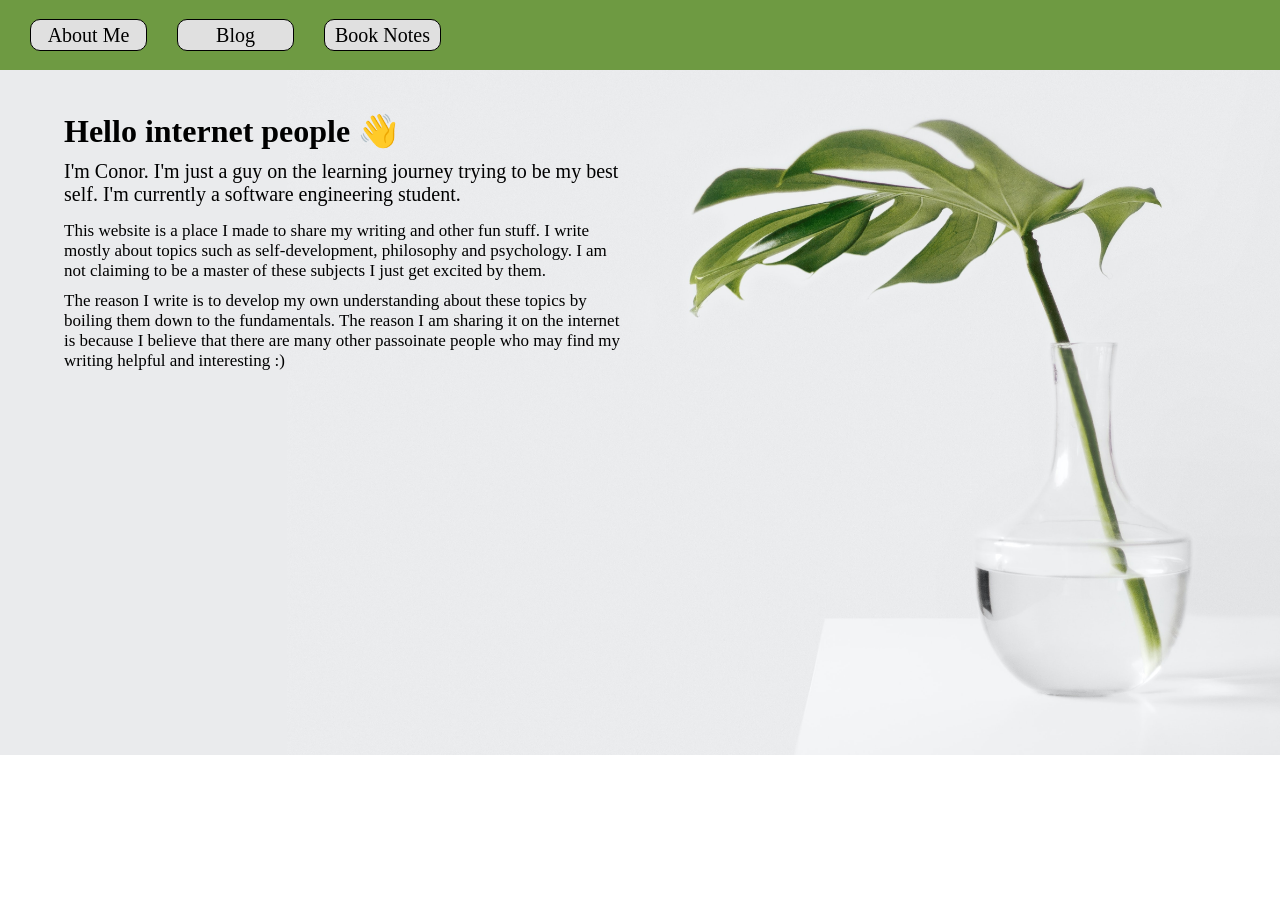
<file: index.html>
<!DOCTYPE html>
<html>
<head>
	<meta name="viewport" content="width=device-width, initial-scale=1">
</head>
<link href="styles.css" rel="stylesheet">
<title> 
	Conor Stewart
</title>
</head>

<body>
<header>
	<div id="navbar">
		<a href="aboutme.html">
			About Me
		</a>
		<a href="blog.html">
			Blog
		</a>
		<a href="book_notes.html">
			Book Notes
		</a>
	</div>

	<div id="intro">
		<img src="plant.jpg">
		
		<div id="text">
			<h1>Hello internet people 👋</h1>
			<p id="introduce">
				I'm Conor. I'm just a guy on the learning journey trying to be my best self. I'm currently a software engineering student.
			</p>
			<div id="paragraphs">
				<p>
					This website is a place I made to share my writing and other fun stuff. I write mostly about topics such as self-development, philosophy and psychology. I am not claiming to be a master of these subjects I just get excited by them. 
				</p>
				<p>
				The reason I write is to develop my own understanding about these topics by boiling them down to the fundamentals. The reason I am sharing it on the internet is because I believe that there are many other passoinate people who may find my writing helpful and interesting :)
				</p>
			</div>
		</div>

				
	</div>
</header>









</body>


</html>
</file>
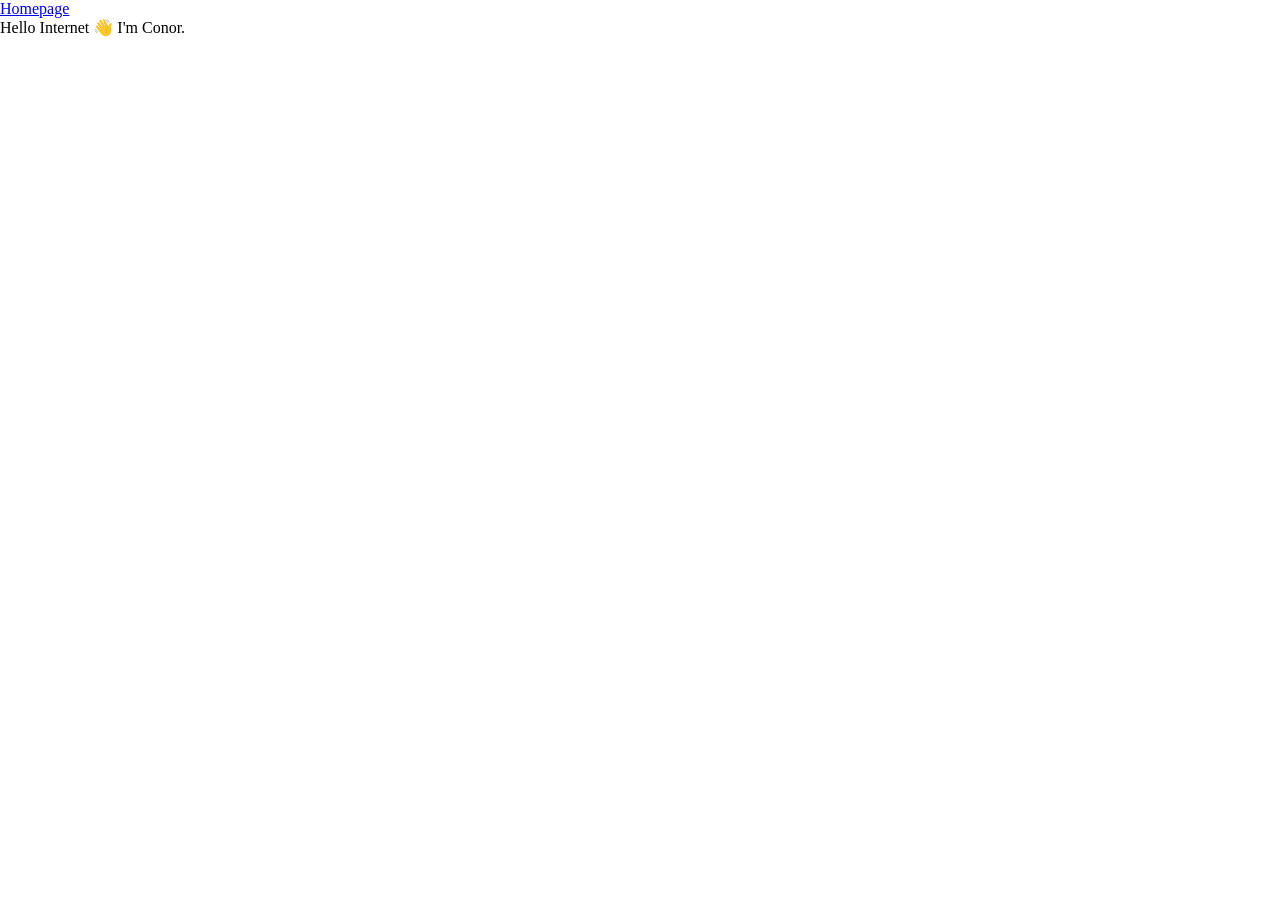
<file: aboutme.html>
<!DOCTYPE html>
<html>
<head>
	<link href="styles.css" rel="stylesheet">
	<title>About Me</title>
</head>
<body>
	<a href="index.html">Homepage</a>
		<p>
	Hello Internet 👋 I'm Conor.
</p>



</body>
</html>
</file>
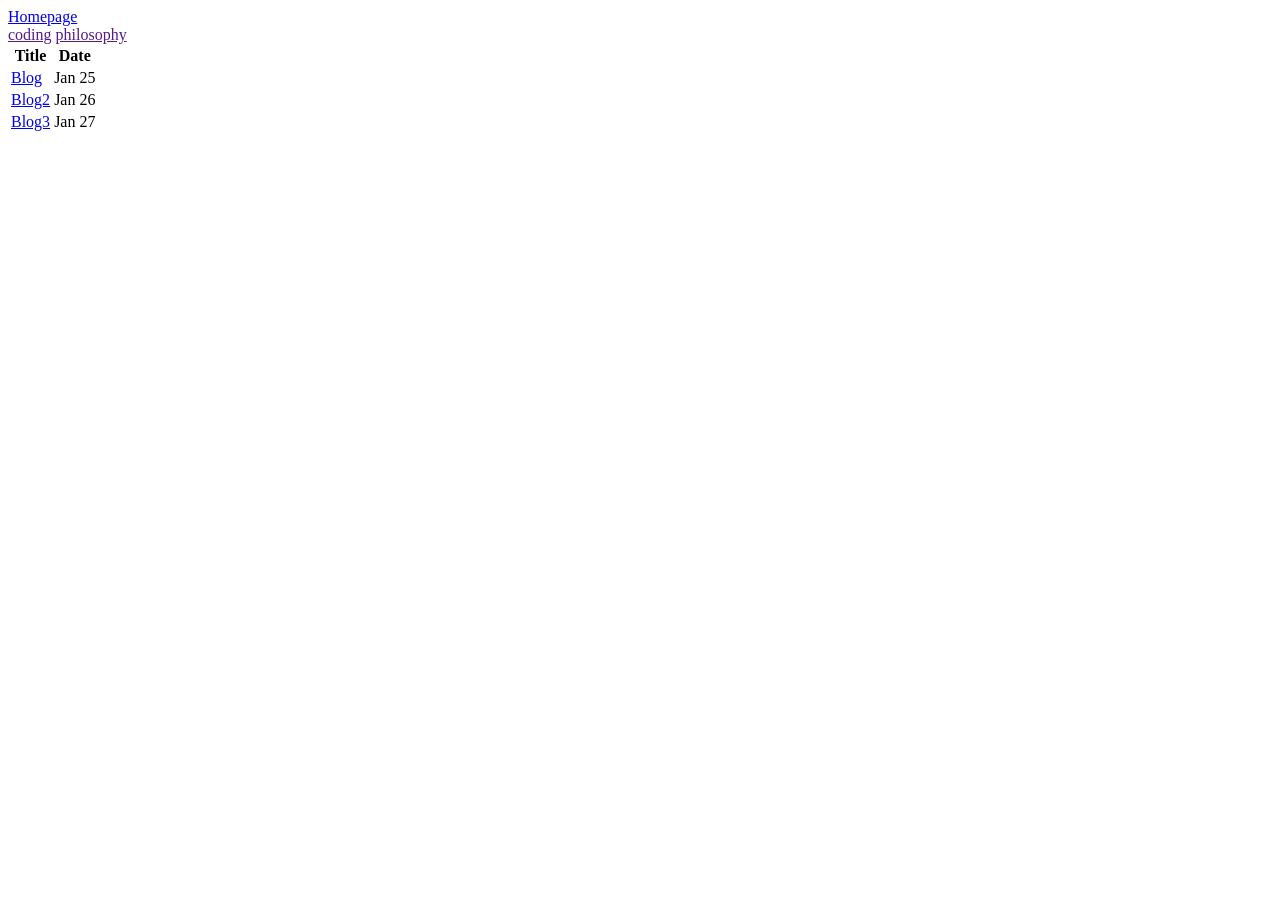
<file: blog.html>
<!DOCTYPE html>
<html>
<head>
	<title>Blog Posts</title>
</head>
<body>
	<a href="index.html">Homepage</a>
	<div id="categories">
		<a href="">coding</a>
		<a href="">philosophy</a>
		<a href=""></a>
		<a href=""></a>
	</div>
	<div>
		
	</div>
	<section></section>
	<table>
	<tr>
		<th scope="col">Title</th>
		<th scope="col">Date</th>
		
	</tr>
	<tr>
		<td><a href="blog1.html">Blog</a></td>
		<td>Jan 25</td>		
	</tr>
	<tr>
		<td><a href="blog1.html">Blog2</a></td>
		<td>Jan 26</td>		
	</tr>
	<tr>
		<td><a href="blog1.html">Blog3</a></td>
		<td>Jan 27</td>		
	</tr>

</table>


</body>
</html>
</file>
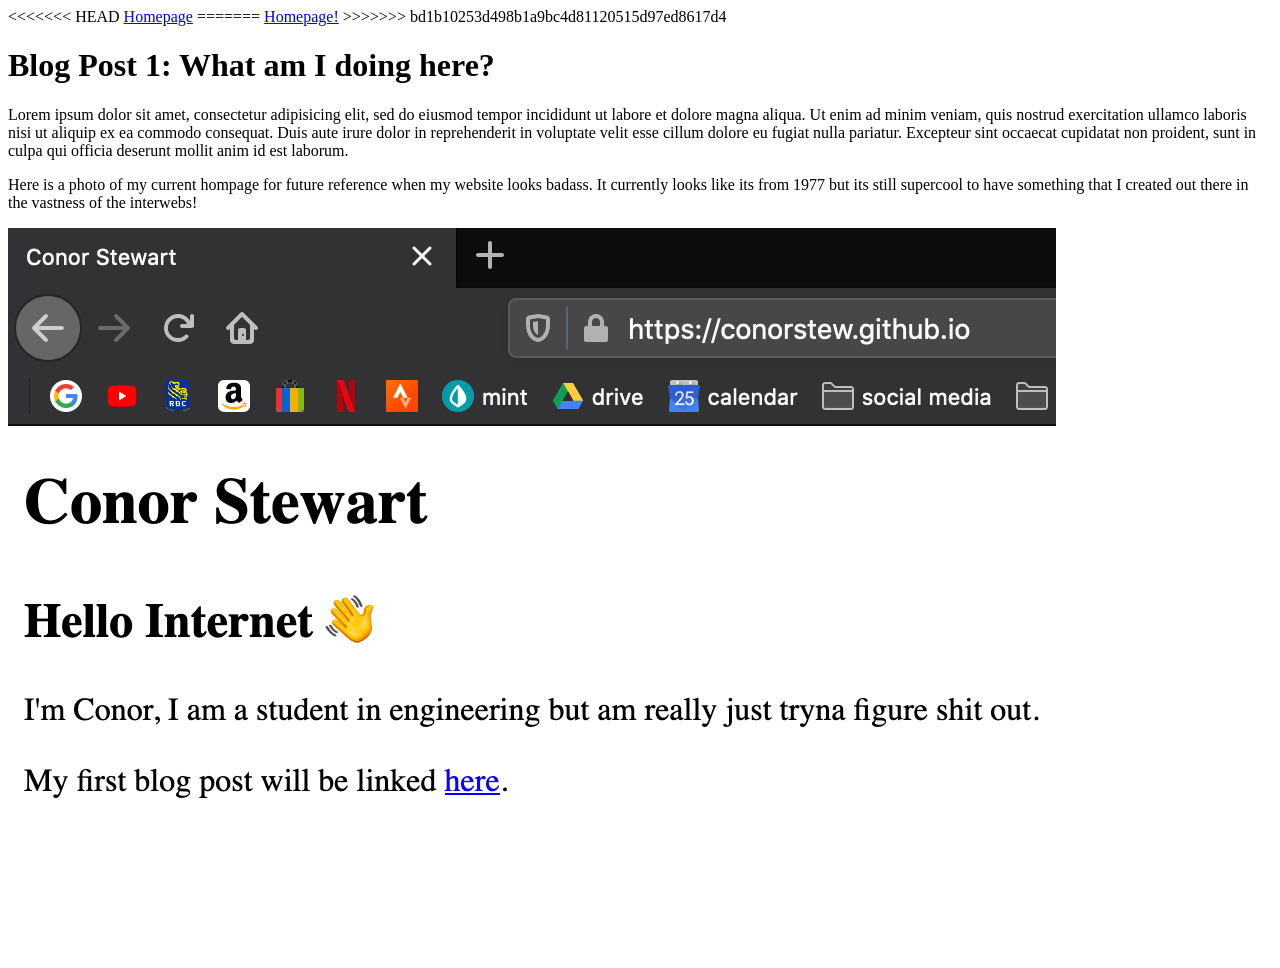
<file: blog1.html>
<!DOCTYPE html>
<html>
<head>
	<title>Blog 1</title>
</head>
<body>
<<<<<<< HEAD

<a href="index.html">Homepage</a>

=======
<a href="https://conorstewart.com">Homepage!</a>
>>>>>>> bd1b10253d498b1a9bc4d81120515d97ed8617d4
<h1>Blog Post 1: What am I doing here?</h1>

<p>Lorem ipsum dolor sit amet, consectetur adipisicing elit, sed do eiusmod
tempor incididunt ut labore et dolore magna aliqua. Ut enim ad minim veniam,
quis nostrud exercitation ullamco laboris nisi ut aliquip ex ea commodo
consequat. Duis aute irure dolor in reprehenderit in voluptate velit esse
cillum dolore eu fugiat nulla pariatur. Excepteur sint occaecat cupidatat non
proident, sunt in culpa qui officia deserunt mollit anim id est laborum.
</p>

<p>
Here is a photo of my current hompage for future reference when my website looks badass. It currently looks like its from 1977 but its still supercool to have something that I created out there in the vastness of the interwebs!
</p>
<img src="website_v0.png">

</body>
</html>
</file>
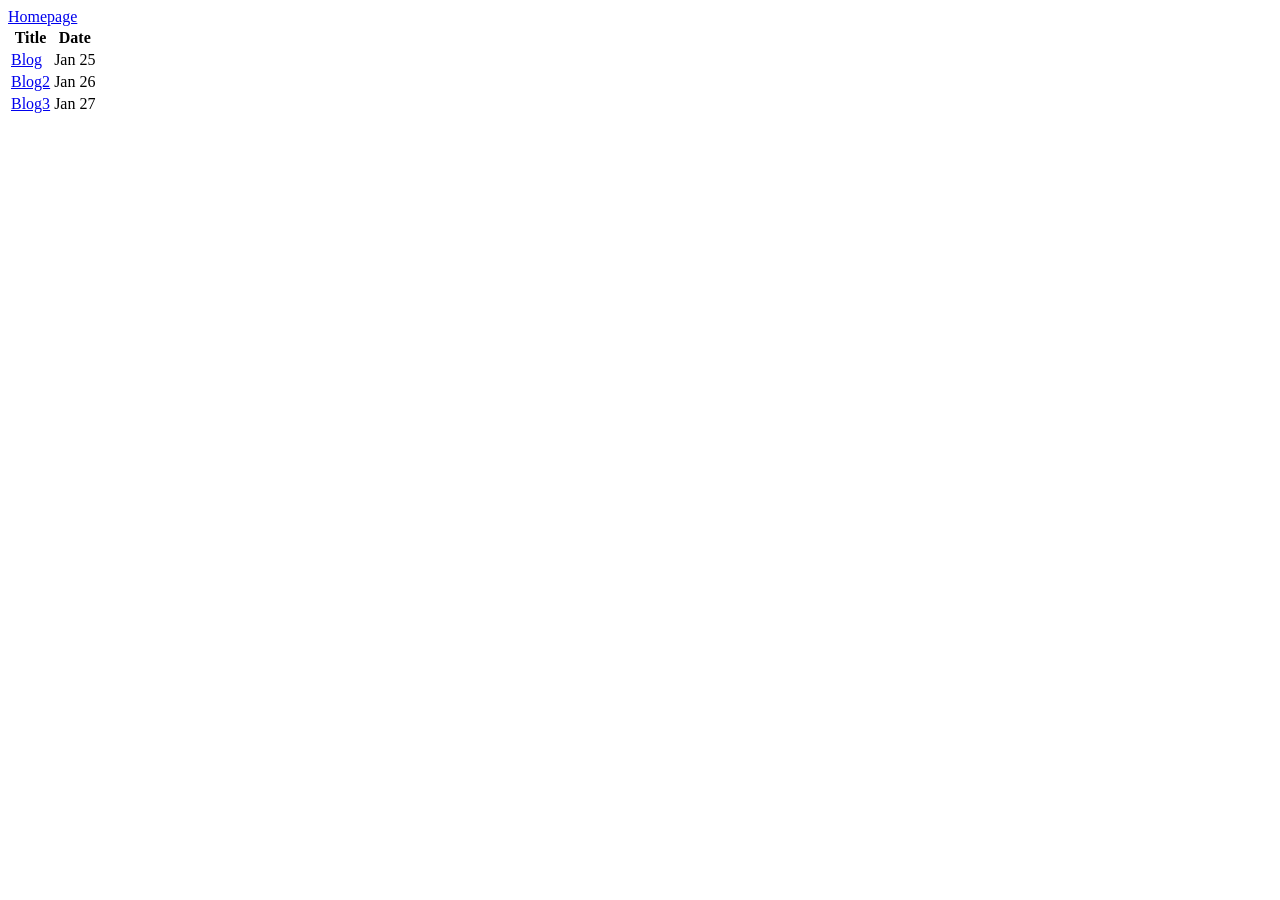
<file: book_notes.html>
<!DOCTYPE html>
<html>
<head>
	<title>Book Notes</title>
</head>
<body>
	<a href="index.html">Homepage</a>
	
	<table>
	<tr>
		<th scope="col">Title</th>
		<th scope="col">Date</th>
		
	</tr>
	<tr>
		<td><a href="blog1.html">Blog</a></td>
		<td>Jan 25</td>		
	</tr>
	<tr>
		<td><a href="blog1.html">Blog2</a></td>
		<td>Jan 26</td>		
	</tr>
	<tr>
		<td><a href="blog1.html">Blog3</a></td>
		<td>Jan 27</td>		
	</tr>

</table>


</body>
</html>
</file>
<file: styles.css>
* {
	margin: 0;
}

#navbar {
	position: fixed;
	width: 100%;
	--navbarHeight: 30px;
	height: var(--navbarHeight);
	display: flex;
	flex-direction: row;
	justify-content: flex-start;
	align-items: center;
	margin: 0px;
	
	background-color: #6E9A42;

	padding: 20px 0px;
}

#navbar a {
	height: 100%;
	width: 115px;
	color: black;
	background-color: #e0e0e0;
	font-size: 20px;
	text-decoration: none;
	border: solid;
	border-color: black;
	border-width: .5px;
	border-radius: 10px;

	margin-left: 30px;
	text-align: center;
	align-self: : center;
	line-height: var(--navbarHeight);
	transition: .25s;
}

#navbar a:hover {
	background-color: #E2DBAC;
}

#intro {
	width: 100%;
	display: inline-block;
	padding-bottom: 30%;
	position: absolute;
	top: 70px;
	background-color: #eaebed;
	z-index: -2;
	overflow: hidden;

}

#intro img{
	position: absolute;
	right: -150px;
	z-index: -1;
	height: 100%;
}

#text{
	margin-left: 10%;

	margin-top: 42px;
	z-index: 2;
	width: 44%;

} 

#intro h1{
	margin-top: 5px;
}
#paragraphs p{
	margin-top: 10px;
	font-size: 17px;
}

#introduce{
	 font-size: 20px;
	 margin-top: 10px;
	 margin-bottom: 15px;
} 
@media(max-width: 1515px){
	#text{
		margin-left: 5%;
	}
}

@media (max-width:1189px){
	#intro{
		padding-bottom: 30px;
	}
	#intro img{
	position: absolute;
	height: 378.5px;
	right: -100px;
	z-index: -1;
	}
	#text{
		padding-top: 0px;
		padding-bottom: 0px;
		margin-bottom: 0px;
		margin-left: 10%;
	}
}
@media (max-width: 745px){
	#navbar a {
	width: 100px;
	font-size: 15px;
	margin-left: 15px;
}

	#intro img{
	position: absolute;
	height: 378.5px;
	top: -15px;
	right: -170px;
	z-index: -1;
	}
	#text{
		padding-top: 100px;
		padding-bottom: 0px;
		margin-bottom: 0px;
		width: 60%;
	}
}
</file>
